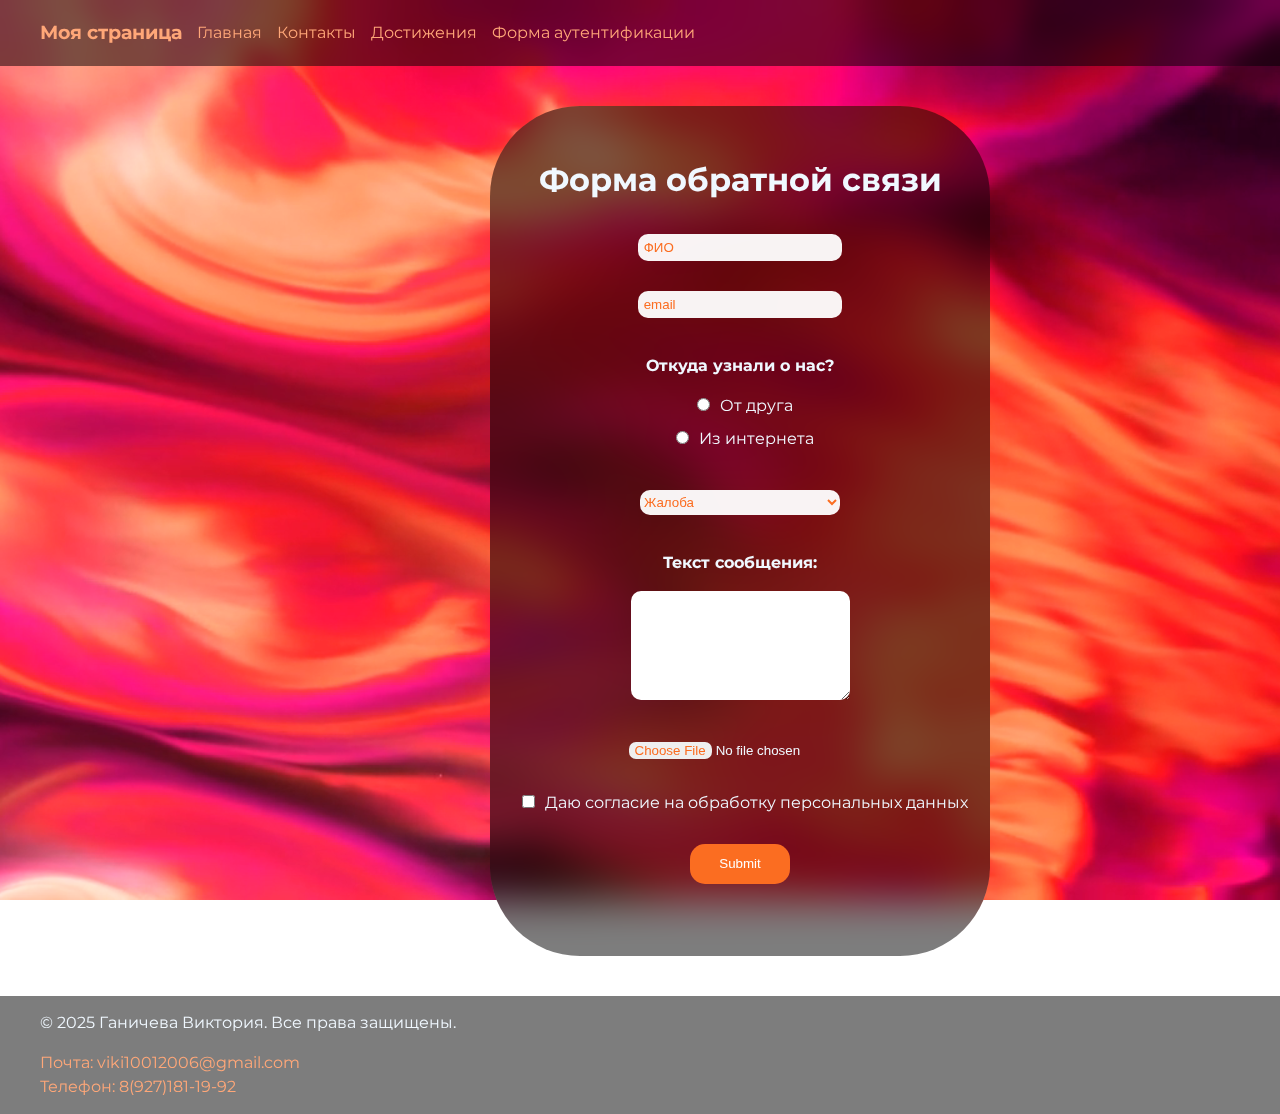
<file: index.html>
<!DOCTYPE html>
<html lang="ru">
    <head>
        <meta charset="UTF-8">
        <meta name="viewport" content="width=device-width, initial-scale=1.0">

        <link rel="preconnect" href="https://fonts.googleapis.com">
        <link rel="preconnect" href="https://fonts.gstatic.com" crossorigin>
        <link href="https://fonts.googleapis.com/css2?family=Montserrat:ital,wght@1,100..900&display=swap&subset=cyrillic" rel="stylesheet">
        
        <link rel="stylesheet" href="css/styles1.css">
    </head>

    <body>
        <header>
            <nav>
                <ul>
                    <li><a href="#main"><h3>Моя страница</h3></a></li>
                    <li><a href="#main">Главная</a></li>
                    <li><a href="#contacts">Контакты</a></li>
                    <li><a href="https://i.pinimg.com/736x/ba/24/9a/ba249aa8911c8a4980f88be000063b85.jpg">Достижения</a></li>
                    <li><a href="index2.html">Форма аутентификации</a></li>
                </ul>
            </nav>
        </header>

        <video class ="background-video" autoplay muted loop playsinline>
            <source src="src/background.mp4" type="video/mp4" >
        </video>

        <main id="main">
            <div class ="rectangle_info">
                <form action="https://httpbin.org/post" name="form1" enctype = "multipart/form-data" method="post">
                    <h1>Форма обратной связи</h1>
                    <input class="name" type="text" name="fullname" size="20" placeholder=" ФИО" required>
                    <input class="email" type="text" name="email" size="20" placeholder=" email" required>

                    <p><b>Откуда узнали о нас?</b></p>
                    <p><input class="friend" type="radio" name="whenfind" value="friend">От друга<Br>
                    <input class="net" type="radio" name="whenfind" value="net">Из интернета</p>
                    <select size="1" name="selecter">
                        <option value="1">Жалоба</option>
                        <option value="2">Предложение</option>
                    </select>
                    <p><b>Текст сообщения:</b></p>
                    <textarea rows="7" cols="25" required name="text"></textarea>
                    <input class = "file" type="file" name="file">
                    <p><input type="checkbox" name="agreeornot" required>Даю согласие на обработку персональных данных</p>
                    <p><input type="submit" name="submit"></p>
                </form>
            </div>
        </main>

        <footer id="contacts">
            <p>© 2025 Ганичева Виктория. Все права защищены.</p>
            <a href = "mailto:viki10012006@gmail.com">Почта: viki10012006@gmail.com</a>
            <a href = "tel:+79271811992">Телефон: 8(927)181-19-92</a>
        </footer>
    </body>
</html>
</file>
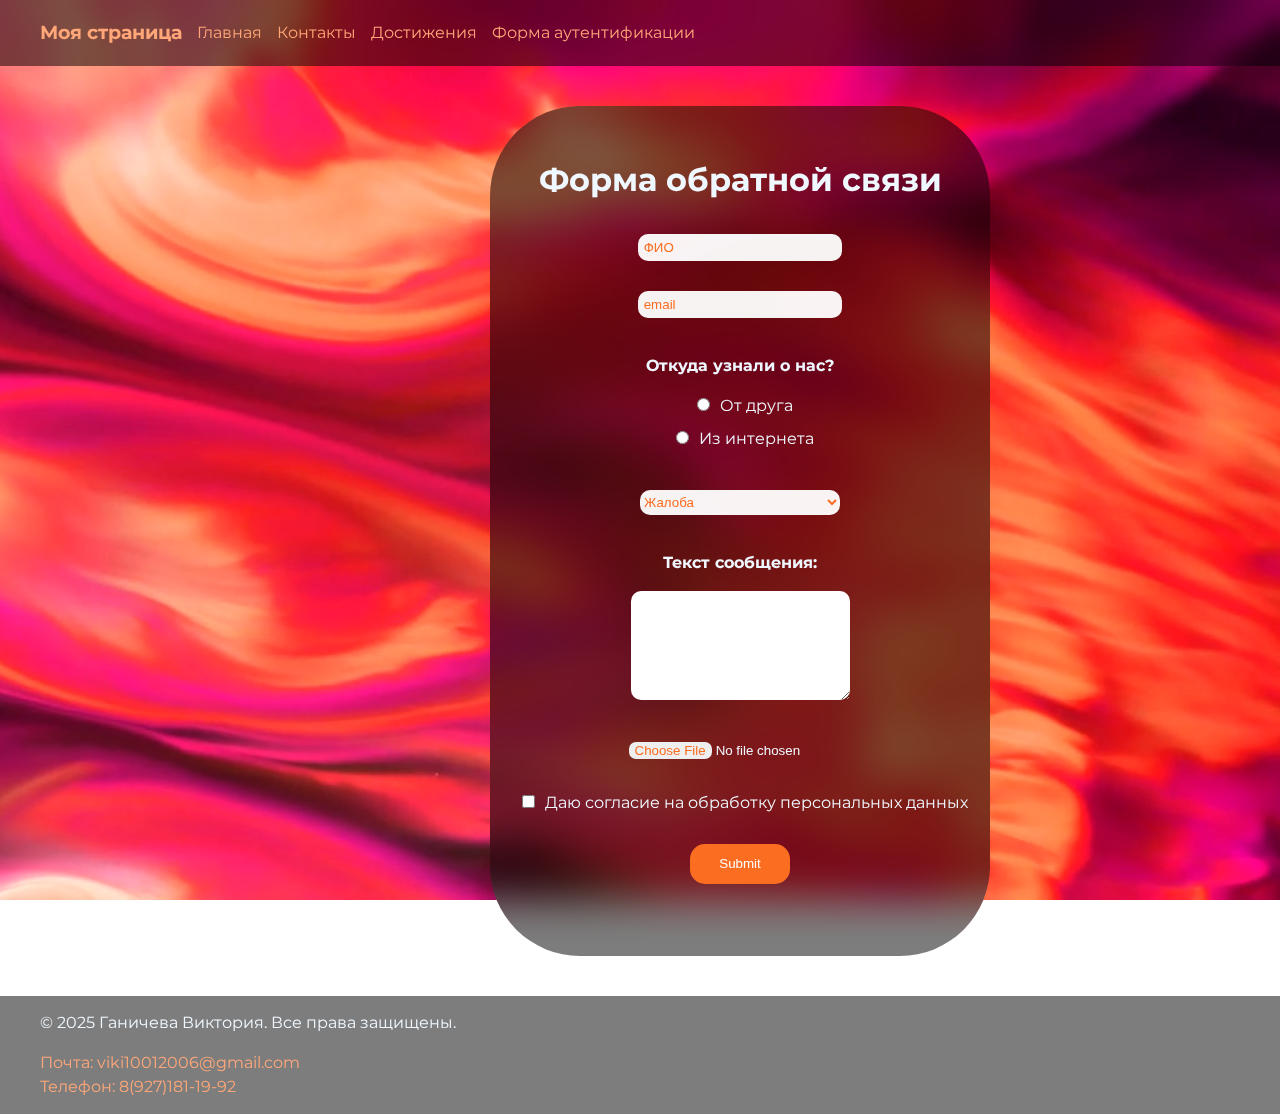
<file: index1.html>
<!DOCTYPE html>
<html lang="ru">
    <head>
        <meta charset="UTF-8">
        <meta name="viewport" content="width=device-width, initial-scale=1.0">

        <link rel="preconnect" href="https://fonts.googleapis.com">
        <link rel="preconnect" href="https://fonts.gstatic.com" crossorigin>
        <link href="https://fonts.googleapis.com/css2?family=Montserrat:ital,wght@1,100..900&display=swap&subset=cyrillic" rel="stylesheet">
        
        <link rel="stylesheet" href="css/styles1.css">
    </head>

    <body>
        <header>
            <nav>
                <ul>
                    <li><a href="#main"><h3>Моя страница</h3></a></li>
                    <li><a href="#main">Главная</a></li>
                    <li><a href="#contacts">Контакты</a></li>
                    <li><a href="https://i.pinimg.com/736x/ba/24/9a/ba249aa8911c8a4980f88be000063b85.jpg">Достижения</a></li>
                    <li><a href="index2.html">Форма аутентификации</a></li>
                </ul>
            </nav>
        </header>

        <video class ="background-video" autoplay muted loop playsinline>
            <source src="src/background.mp4" type="video/mp4" >
        </video>

        <main id="main">
            <div class ="rectangle_info">
                <form action="https://httpbin.org/post" name="form1" enctype = "multipart/form-data" method="post">
                    <h1>Форма обратной связи</h1>
                    <input class="name" type="text" name="name" size="20" placeholder=" ФИО" required>
                    <input class="email" type="text" name="email" size="20" placeholder=" email" required>

                    <p><b>Откуда узнали о нас?</b></p>
                    <p><input class="friend" type="radio" name="whenfind" value="friend">От друга<Br>
                    <input class="net" type="radio" name="whenfind" value="net">Из интернета</p>
                    <select size="1">
                        <option value="1">Жалоба</option>
                        <option value="2">Предложение</option>
                    </select>
                    <p><b>Текст сообщения:</b></p>
                    <textarea rows="7" cols="25" required></textarea>
                    <input class = "file" type="file" name="f">
                    <p><input type="checkbox" required>Даю согласие на обработку персональных данных</p>
                    <p><input type="submit"></p>
                </form>
            </div>
        </main>

        <footer id="contacts">
            <p>© 2025 Ганичева Виктория. Все права защищены.</p>
            <a href = "mailto:viki10012006@gmail.com">Почта: viki10012006@gmail.com</a>
            <a href = "tel:+79271811992">Телефон: 8(927)181-19-92</a>
        </footer>
    </body>
</html>
</file>
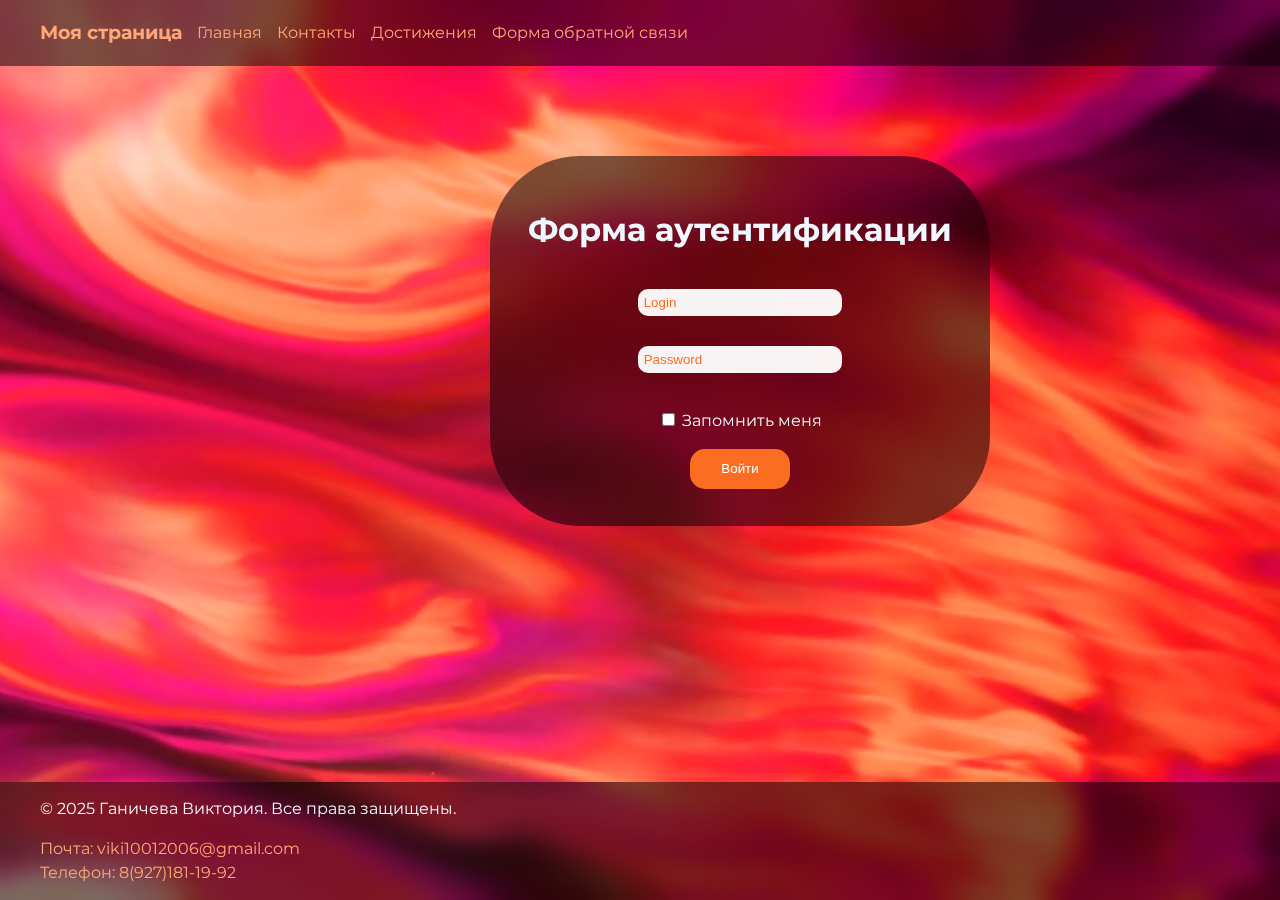
<file: index2.html>
<!DOCTYPE html>
<html lang="ru">
    <head>
        <meta charset="UTF-8">
        <meta name="viewport" content="width=device-width, initial-scale=1.0">

        <link rel="preconnect" href="https://fonts.googleapis.com">
        <link rel="preconnect" href="https://fonts.gstatic.com" crossorigin>
        <link href="https://fonts.googleapis.com/css2?family=Montserrat:ital,wght@1,100..900&display=swap&subset=cyrillic" rel="stylesheet">
        
        <link rel="stylesheet" href="css/styles2.css">
    </head>

    <body>
        <header>
            <nav>
                <ul>
                    <li><a href="#main"><h3>Моя страница</h3></a></li>
                    <li><a href="#main">Главная</a></li>
                    <li><a href="#contacts">Контакты</a></li>
                    <li><a href="https://i.pinimg.com/736x/ba/24/9a/ba249aa8911c8a4980f88be000063b85.jpg">Достижения</a></li>
                    <li><a href="index.html">Форма обратной связи</a></li>
                </ul>
            </nav>
        </header>

        <video class ="background-video" autoplay muted loop playsinline>
            <source src="src/background.mp4" type="video/mp4">
        </video>

        <main>
            <div class ="rectangle_info">
                <form action="https://httpbin.org/post" name="form2" enctype = "multipart/form-data" method="post">
                    <h1>Форма аутентификации</h1>
                    <input class="login" name="login" maxlength="30" size="30" placeholder=" Login" required>
                    <input class="password" type="password" name="password" maxlength="30" size="30" placeholder=" Password" required>
                    <p><input type="checkbox" name="rememberme"> Запомнить меня</p>
                    <p><input type="submit" name="log_in" value="Войти"></p>
                    
                </form>
            </div>
        </main>

        <footer>
            <p>© 2025 Ганичева Виктория. Все права защищены.</p>
            <a href = "mailto:viki10012006@gmail.com">Почта: viki10012006@gmail.com</a>
            <a href = "tel:+79271811992">Телефон: 8(927)181-19-92</a>
        </footer>
    </body>
</html>
</file>
<file: css/styles1.css>
html, body { 
    margin: 0; 
    height: 100%; 
}


body {
    font-family: "Montserrat", sans-serif;
    font-weight: 400;
    line-height: 1.5;
    font-style: normal;
    color: aliceblue;

    display: flex;
    flex-direction: column;
}

.background-video{
    position: fixed; 
    inset: 0;
    width: 100vw;
    height: 100vh;
    object-fit: cover;
    z-index: -1;
}

header nav ul{
    display: flex;
    flex-direction:row;
    list-style:none;
    align-items: center;
    gap: 15px;
    margin: 0;
    
}

header nav {
    background-color: rgba(0, 0, 0, 0.508);
    backdrop-filter: blur(10px);
}

a {
    color:rgb(255, 167, 120);
    text-decoration-line: none;
}

a:hover, a:focus-visible {
    text-decoration: underline;
    color: aliceblue;
}

.rectangle_info{
    display:flex;
    flex-direction: column;
    text-align: center;

    width: 500px;
    height: 850px;
    border-radius: 90px;
    background-color: rgba(0, 0, 0, 0.508);
    backdrop-filter: blur(20px);
    
    margin: 40px;
    margin-left: 490px;
}

::placeholder{
    color:rgb(251, 109, 33);
}

input{
    margin: 10px;
}

.file{
    padding-left: 30px;
}

::file-selector-button{
    border: 0;
    border-radius: 7px;
    color:rgb(251, 109, 33);
    
}

input[type="submit"]{
    width: 100px;
    height: 40px;
    padding: 10px;
    border: none;
    border-radius: 15px;
    color: rgb(255, 255, 255);
    background-color:rgb(251, 109, 33);
}

input:hover, select:hover{
    cursor: pointer;
}

input[type="text"]:hover{
    cursor: text;
}

.name, .email{
    border: 0;
    border-radius: 10px;
    background-color: rgba(255, 255, 255, 0.952);
    width: 200px;
    height: 25px;
    margin: 30px;
    margin-bottom: 0;
    
}

.email{
    margin-bottom: 20px;
}

select {
    border: 0;
    border-radius: 10px;
    background-color: rgba(255, 255, 255, 0.952);
    width: 200px;
    height: 25px;
    margin: 30px;
    margin-bottom: 20px;
    margin-top: 20px;
    color: rgb(251, 109, 33);
}

select option{
    color:rgb(251, 109, 33);
}

p b{
    padding-top: 20px;
    padding-bottom: 0;
    margin-bottom: 0;
}

textarea{
    border-radius: 10px;
    border: 0;
    margin: 25px;
    margin-top: 0;
}

.friend{
    padding-top: 0;
    margin-top: 0;
}

h1{
    margin-top: 50px;
    padding-bottom: 0;
    margin-bottom: 0;
}
footer {
    margin-top: auto;
    background: rgba(0, 0, 0, 0.508);
    padding-block: 24px;
    backdrop-filter: blur(10px);
}

footer p { margin-left: 40px; margin-top: 0;}

footer a {
    display: block;
    margin-left: 40px;
}

footer { padding-block: 15px; }
</file>
<file: css/styles2.css>
html, body { 
    margin: 0; 
    height: 100%; 
}

body {
    font-family: "Montserrat", sans-serif;
    font-weight: 400;
    line-height: 1.5;
    font-style: normal;
    color: aliceblue;

    display: flex;
    flex-direction: column;
}

.background-video{
    position: fixed; 
    inset: 0;
    width: 100vw;
    height: 100vh;
    object-fit: cover;
    z-index: -1;
}

header nav ul{
    display: flex;
    flex-direction:row;
    list-style:none;
    align-items: center;
    gap: 15px;
    margin: 0;
    
}

header nav {
    background-color: rgba(0, 0, 0, 0.508);
    backdrop-filter: blur(10px);
}

a {
    color:rgb(255, 167, 120);
    text-decoration-line: none;
}

a:hover, a:focus-visible {
    text-decoration: underline;
    color: aliceblue;
}

.rectangle_info{
    display:flex;
    flex-direction: column;
    text-align: center;

    width: 500px;
    height: 370px;
    border-radius: 90px;
    background-color: rgba(0, 0, 0, 0.508);
    backdrop-filter: blur(20px);
    
    margin: 90px;
    margin-left: 490px;
}

::placeholder{
    color:rgb(251, 109, 33);
}

input[type="submit"]{
    width: 100px;
    height: 40px;
    padding: 10px;
    border: none;
    border-radius: 15px;
    color: rgb(255, 255, 255);
    background-color:rgb(251, 109, 33);
    cursor: pointer;
}

.password:hover{
    cursor: text;
}

.login, .password{
    border: 0;
    border-radius: 10px;
    background-color: rgba(255, 255, 255, 0.952);
    width: 200px;
    height: 25px;
    margin: 30px;
    margin-bottom: 0;
    
}
.login{
    margin-top: 35px;
}
.password{
    margin-bottom: 20px;
}

p b{
    padding-top: 20px;
    padding-bottom: 0;
    margin-bottom: 0;
}

h1{
    margin-top: 50px;
    padding-bottom: 0;
    margin-bottom: 0;
}

footer {
    margin-top: auto;
    background: rgba(0, 0, 0, 0.508);
    padding-block: 24px;
    backdrop-filter: blur(10px);
}

footer p { margin-left: 40px; margin-top: 0;}

footer a {
    display: block;
    margin-left: 40px;
}

footer { padding-block: 15px; }
</file>
